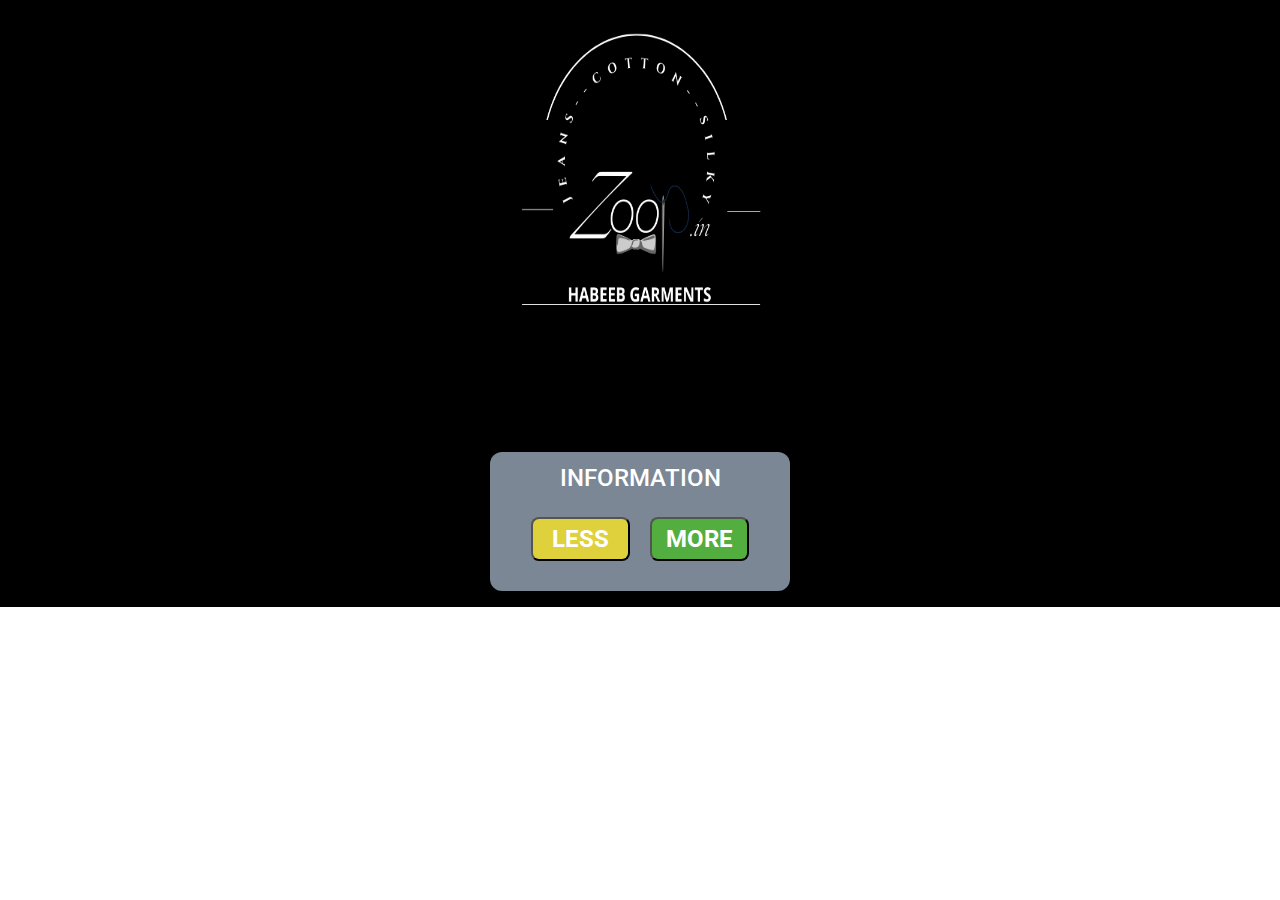
<file: _contact.html>
<!DOCTYPE html>
<html>
  <head>
    <link rel="stylesheet" href="sha.css"></link>
    <link rel="stylesheet" href="https://stackpath.bootstrapcdn.com/bootstrap/4.5.2/css/bootstrap.min.css" integrity="sha384-JcKb8q3iqJ61gNV9KGb8thSsNjpSL0n8PARn9HuZOnIxN0hoP+VmmDGMN5t9UJ0Z" crossorigin="anonymous" />
    
    <script src="salo.js"></script>
    <script src="https://code.jquery.com/jquery-3.5.1.slim.min.js" integrity="sha384-DfXdz2htPH0lsSSs5nCTpuj/zy4C+OGpamoFVy38MVBnE+IbbVYUew+OrCXaRkfj" crossorigin="anonymous"></script>
    <script src="https://cdn.jsdelivr.net/npm/popper.js@1.16.1/dist/umd/popper.min.js" integrity="sha384-9/reFTGAW83EW2RDu2S0VKaIzap3H66lZH81PoYlFhbGU+6BZp6G7niu735Sk7lN" crossorigin="anonymous"></script>
    <script src="https://stackpath.bootstrapcdn.com/bootstrap/4.5.2/js/bootstrap.min.js" integrity="sha384-B4gt1jrGC7Jh4AgTPSdUtOBvfO8shuf57BaghqFfPlYxofvL8/KUEfYiJOMMV+rV" crossorigin="anonymous"></script>
  <script
    src="https://code.jquery.com/jquery-3.3.1.js"
    integrity="sha256-2Kok7MbOyxpgUVvAk/HJ2jigOSYS2auK4Pfzbm7uH60="
    crossorigin="anonymous">
</script>
<script> 
$(function(){
  $("#header").load("header.html"); 
  $("#footer").load("footer.html");
});
</script>
  </head>
  <body>
    <div id="header"></div>
    <div class="dark-background text-center" id ="sss">
      <div class="d-flex flex-row justify-content-center "> 
        <img
          src="img/Zoop1.png"
          class="bulb-image"
          id="bulbImage"
        />
      </div>
      <div class="d-flex flex-row justify-content-center pt-1">
        <div class="switch-board">
          <h1 class="switch-status" id="switchStatus">INFORMATION</h1>
          <button class="off-switch" id="offSwitch" onclick="switchOff()">
           LESS
          </button>
          <button class="on-switch" id="onSwitch" onclick="switchOn()">
            MORE
          </button>
        </div>
      </div>
    </div>
    <div id="footer"></div>
  </body>
</html>
</file>
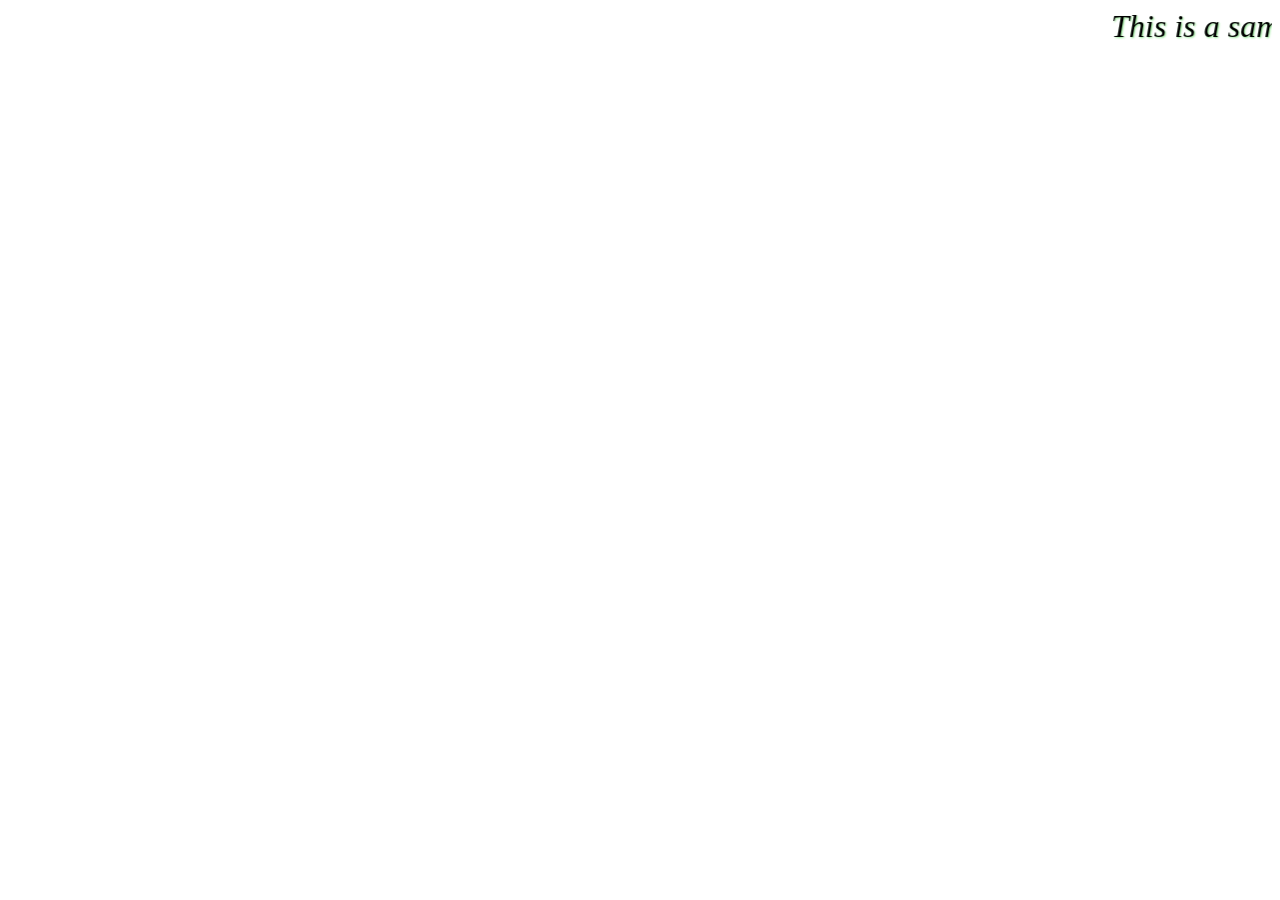
<file: scroll.html>
<!DOCTYPE html>
<html lang="en">
<head>
    <meta charset="UTF-8">
    <meta http-equiv="X-UA-Compatible" content="IE=edge">
    <meta name="viewport" content="width=device-width, initial-scale=1.0">
    <link rel="stylesheet" href="sha.css"></link>
</head>
<body>
<marquee class = "move" behavior="scroll" direction="left" scrollamount="20">
This is a sample scrolling text that has scrolls texts to left.
</marquee>
</body>
<script src="salo.js"></script>
</html>
</file>
<file: sha.css>
@import url("https://fonts.googleapis.com/css2?family=Bree+Serif&family=Caveat:wght@400;700&family=Lobster&family=Monoton&family=Open+Sans:ital,wght@0,400;0,700;1,400;1,700&family=Playfair+Display+SC:ital,wght@0,400;0,700;1,700&family=Playfair+Display:ital,wght@0,400;0,700;1,700&family=Roboto:ital,wght@0,400;0,700;1,400;1,700&family=Source+Sans+Pro:ital,wght@0,400;0,700;1,700&family=Work+Sans:ital,wght@0,400;0,700;1,700&display=swap");

.dark-background{
  background-color: black;
}
.bulb-image {
  width: 300px;
  height: 400px;
  margin-top: 15PX;
  border-radius: 12px;
  margin: 16px;
 
}
.switch-board {
  background-color: #7b8794;
  width: 300px;
  height: 139px;
  border-radius: 12px;
  padding-left: 16px;
  padding-right: 16px;
  padding-top: 12px;
  padding-bottom: 12px;
  margin: 16px;
}
.switch-status {
  color: #ffffff;
  font-family: "Roboto";
  font-size: 24px;
  font-weight: 500;
  margin-bottom: 24px;
}
.on-switch {
  color: #ffffff;
  background-color: #53ae40;
  font-family: "Roboto";
  font-size: 24px;
  font-weight: bold;
  width: 99px;
  height: 44px;
  border-radius: 8px;
  margin-left: 16px;
  cursor: pointer;
}
.off-switch {
  color: #ffffff;
  background-color: #ded13b;
  font-family: "Roboto";
  font-size: 24px;
  font-weight: bold;
  width: 99px;
  height: 44px;
  border-radius: 8px;
  cursor: pointer;
}
.inp{
  color: rgb(119, 207, 215);
  font-size: xx-large;
  padding-right: 10px;
  font-family: "Trirong", serif;
  text-shadow: 1px 1px 2px pink;
}
.in{
  font-size: medium;
}
.ha{
  color: rgb(222, 222, 247);
  text-align: center;
  margin-top: 10px;
  margin-right: 10px;
  font-size: 18px
}
.move{
  color: black;
  font-size: xx-large;
  font-style: oblique;
  text-shadow: 1px 1px 2px rgb(146, 232, 146);
  
}
</file>
